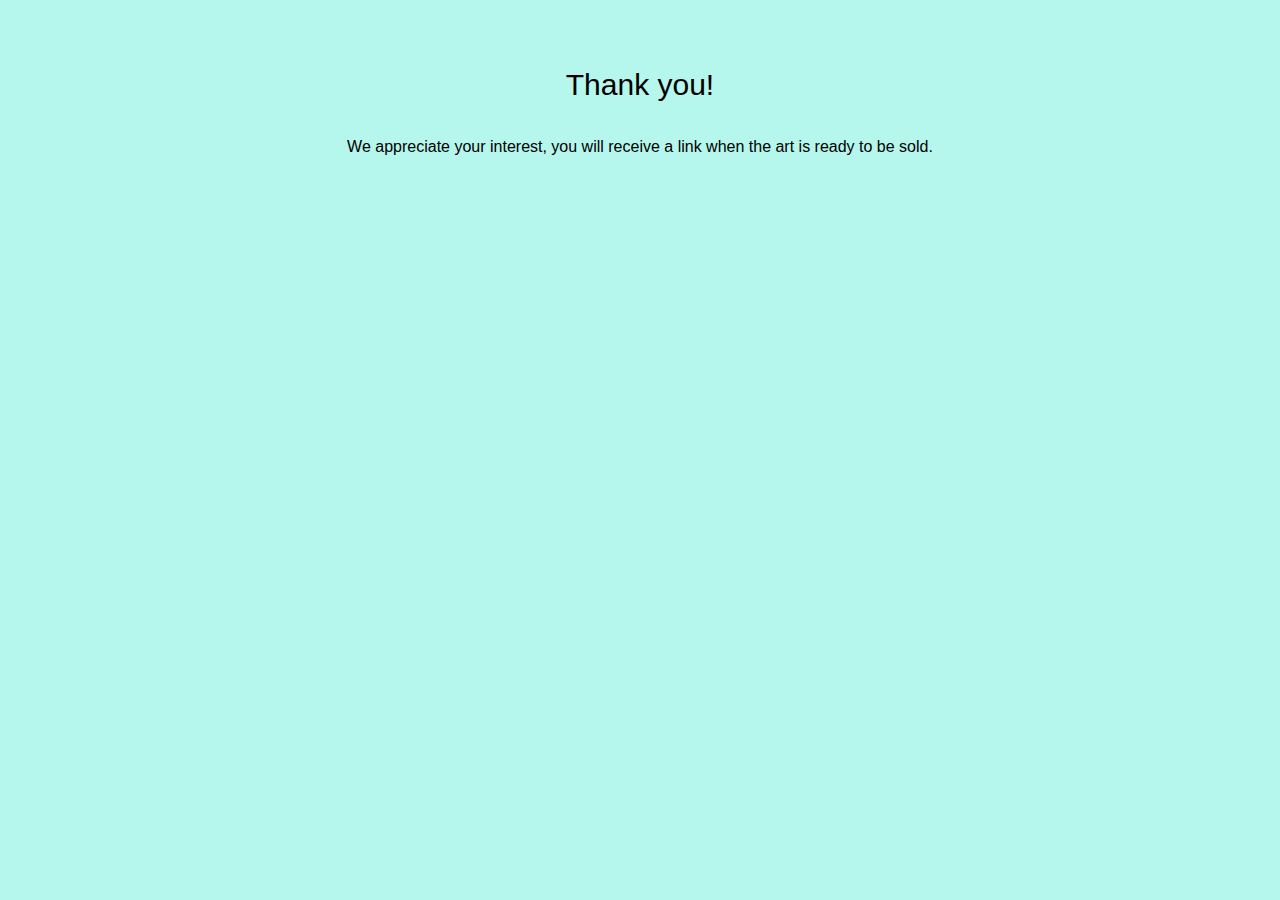
<file: forms.html>
<!DOCTYPE html>
<html lang="en">
<head>
  <link rel="stylesheet" href="index.html">
    <link rel="stylesheet" href="style.css">
    <title>Thank you!</title>
</head>
  <header>Thank you!</header>
<body>
<p>We appreciate your interest, you will receive a link when the art is ready to be sold.</p>
</div>
</body>
</html>
</file>
<file: style.css>
html {
  font-family: "Franklin Gothic Medium", "Arial Narrow", Arial, sans-serif;
}
body {
  background-color: rgb(181, 247, 236);
  min-width: auto;
}
header {
  position: relative;
  text-align: center;
  font-size: 30px;
  top: 2em;
}
.container {
  position: absolute;
  margin: 0 auto;
  padding: 0 auto;
  left: 5em;
  min-width: auto;
}
h1 {
  position: relative;
  text-align: center;
  font-size: 20px;
  top: 42em;
}
form {
  display: flex;
  flex-wrap: wrap;
  gap: 10px;
  flex-direction: row;
  position: relative;
  justify-content: center;
  top: 53em;
  min-width: auto;
}
.box1 {
  position: absolute;
  background: rgb(37, 160, 160);
  z-index: 0;
  height: 12em;
  width: 25em;
  left: 20px;
  top: 1em;
}
.box2 {
  position: absolute;
  z-index: 0;
  background: rgb(37, 160, 160);
  height: 12em;
  width: 25em;
  left: 450px;
  top: 1em;
}
.box3 {
  position: absolute;
  z-index: 0;
  background: rgb(37, 160, 160);
  height: 12em;
  width: 25em;
  left: 880px;
  top: 1em;
}
.box4 {
  position: absolute;
  z-index: 0;
  background: rgb(37, 160, 160);
  height: 25em;
  width: 79em;
  left: 20px;
  top: 14em;
}
.box5 {
  position: absolute;
  z-index: 0;
  background: rgb(127, 247, 116);
  height: 2em;
  width: 79em;
  left: 20px;
  top: 40em;
}
.circle {
  position: absolute;
  z-index: 3;
  background-color: darksalmon;
  height: 50px;
  width: 50px;
  border-radius: 50%;
  top: 1em;
  left: 3em;
}
.circle1 {
  position: absolute;
  z-index: 2;
  background-color: darksalmon;
  height: 50px;
  width: 50px;
  border-radius: 50%;
  top: 3em;
  left: 33em;
}
.circle2 {
  position: absolute;
  z-index: 3;
  background-color: darksalmon;
  height: 50px;
  width: 50px;
  border-radius: 50%;
  top: 11em;
  left: 3em;
}
.circle3 {
  position: absolute;
  z-index: 2;
  background-color: darksalmon;
  height: 100px;
  width: 100px;
  border-radius: 50%;
  top: 11em;
  left: 24em;
}
.circle4 {
  position: absolute;
  z-index: 2;
  background-color: rgb(215, 230, 89);
  height: 100px;
  width: 100px;
  border-radius: 50%;
  top: 5em;
  left: 15em;
}
.circle5 {
  position: absolute;
  z-index: 2;
  background-color: rgb(215, 230, 89);
  height: 50px;
  width: 50px;
  border-radius: 50%;
  top: 20em;
  left: 15em;
}
.triangle-up {
  position: absolute;
  z-index: 2;
  border-left: 25px solid transparent;
  border-right: 25px solid transparent;
  border-bottom: 50px solid #1d7c29;
  top: 7.7em;
  left: 700px;
  border-left: 200px solid transparent;
  border-right: 200px solid transparent;
  border-bottom: 500px solid rgb(32, 139, 50);
}
.triangle-up1 {
  position: absolute;
  z-index: 2;
  border-left: 200px solid transparent;
  border-right: 200px solid transparent;
  border-bottom: 350px solid #c4e772;
  top: 17.2em;
  left: 885px;
}
i {
  position: absolute;
  z-index: 2;
  color: deepskyblue;
  top: 3.25em;
  left: 0em;
}
i2 {
  position: absolute;
  z-index: 2;
  color: deepskyblue;
  top: 3.25em;
  left: 1em;
  gap: 0px;
}
//1680 x 1050, 1024 x 768, 480 x 320
@media all and (max-width: 1050) {
}
p {
  position: relative;
  text-align: center;
  top: 5em;
}
footer {
  position: relative;
  z-index: 2;
  top: 55em;
  text-align: center;
}
</file>
